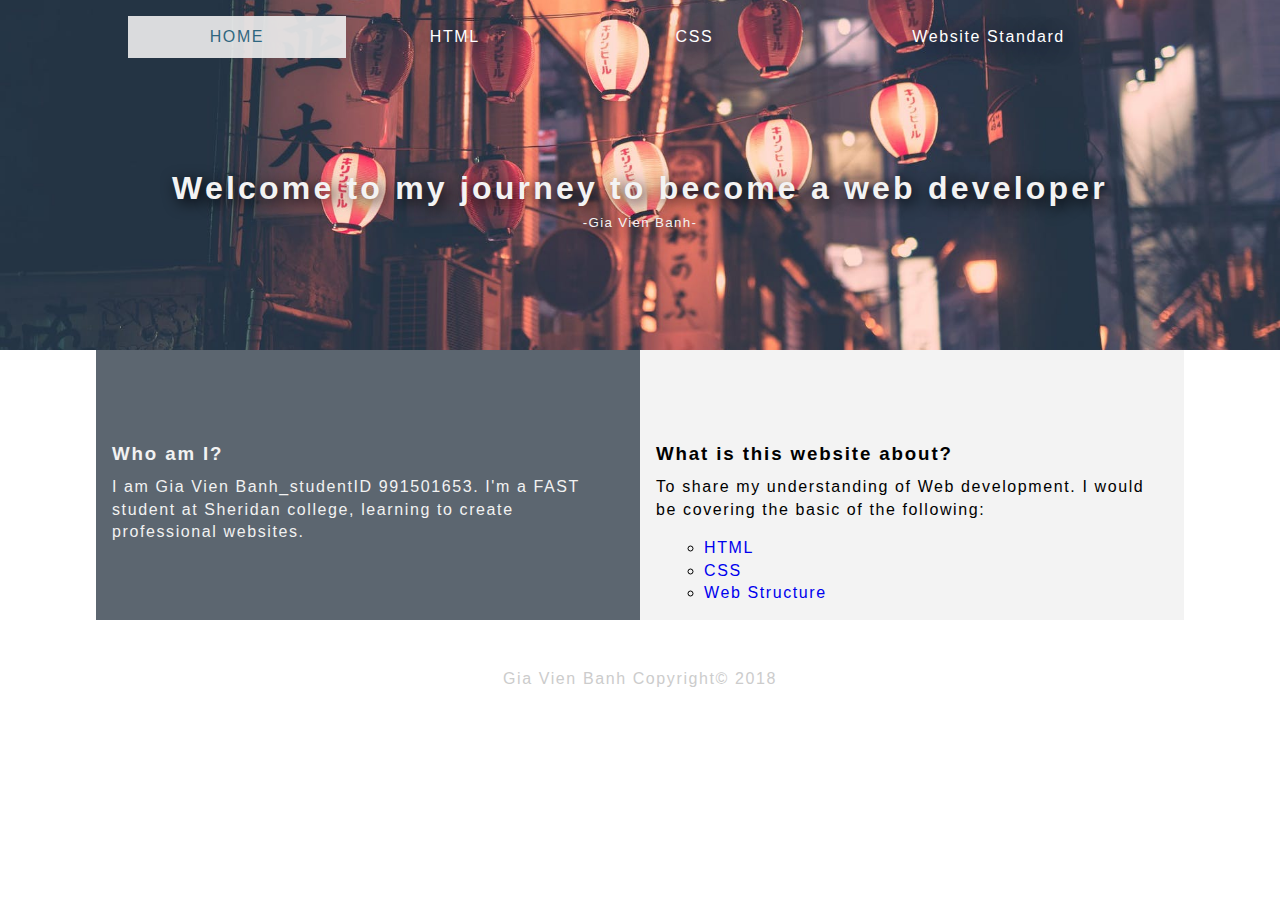
<file: A3_GiaVien_Banh/index.html>
<!DOCTYPE HTML>
<html lang="en">
    <head>
        <title>WebDevelop Journey</title>
        <link rel="stylesheet" type="text/css" href="_css/style.css"> 
        <link rel="stylesheet" type="text/css" media="screen and (max-width:568px)" href="_css/style1.css">
    </head>
    <body>
        <nav>
            <ul>
                <li><a href="#" id="current">HOME</a></li>
                <li><a href="pages/html.html">HTML</a></li>
                <li><a href="pages/css.html">CSS</a>
                </li>
                <li><a href="pages/webStruct.html">Website Standard</a>
                </li>
            </ul>
        </nav>
        <!---End of Nav-->
        <section id="showcase" >
            <div  class="ontainer">
                <h1>Welcome to my journey to become a web developer </h1>
                <small>-Gia Vien Banh-</small>
            </div>
        </section>
        <!---End of Showcase-->
        <section id="intro" class="container">
            <div id="me">
                <h3>Who am I?</h3>
                <p>I am Gia Vien Banh_studentID 991501653. I'm a FAST student at Sheridan college, learning to create professional websites.</p>
            </div>
            <div id="goal">
                <h3>What is this website about?</h3>
                <p>To share my understanding of Web development. I would be covering the basic of the following: </p>
                <ul>
                    <li><a href="pages/html.html">HTML</a></li>
                    <li><a href="pages/css.html">CSS</a></li>
                    <li><a href="pages/webStruct.html">Web Structure</a></li>
                </ul>
            </div>
        </section>
        <footer>Gia Vien Banh Copyright&copy; 2018</footer> 
        <script>
            alert("Hello JavaScript");
        </script>
    </body>
</html>
</file>
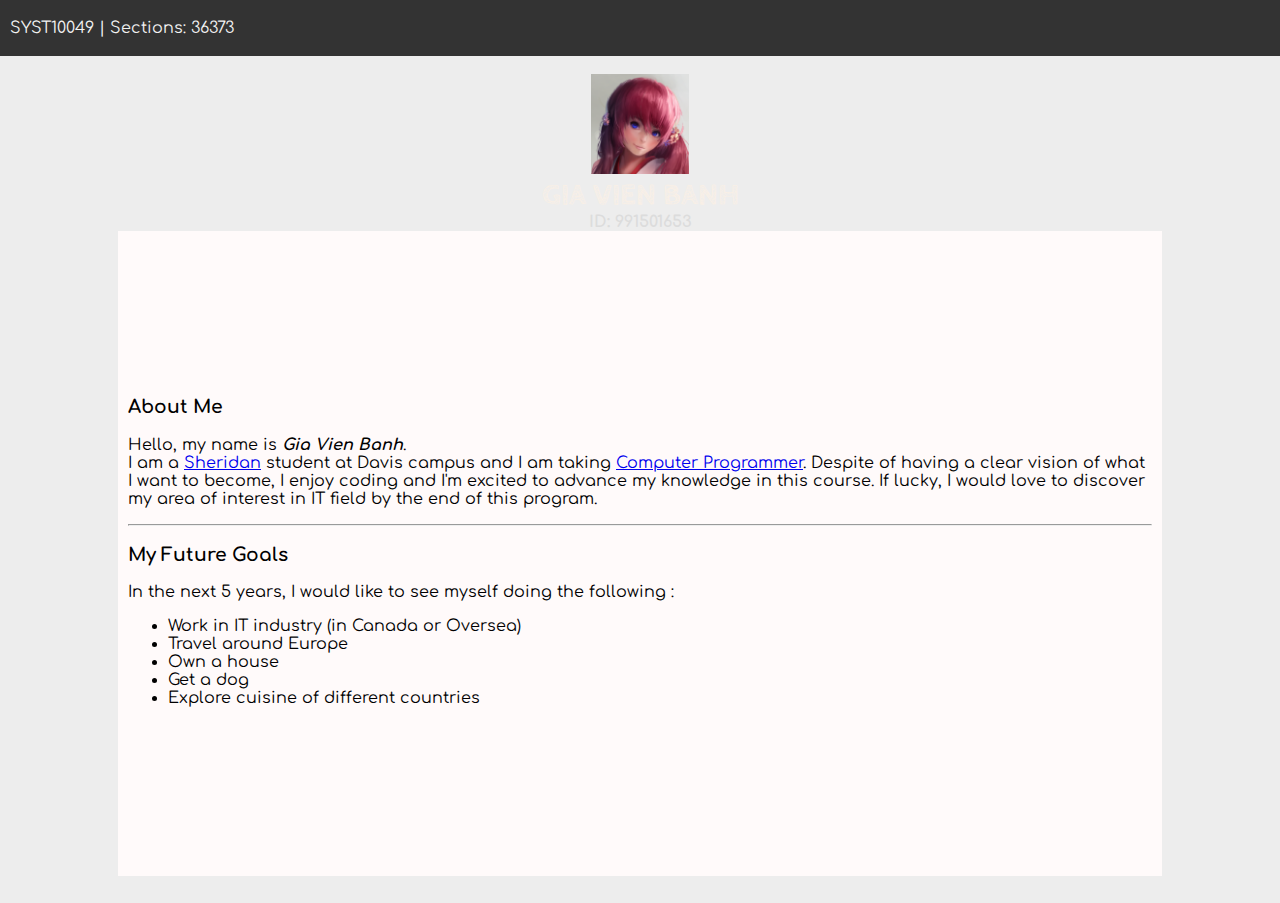
<file: A1/Assignment1.html>
<!doctype html>
<html>
    <head>
        <title>About Me</title>
        <link rel="stylesheet" href="https://fonts.googleapis.com/css?family=Comfortaa">
        <link rel="stylesheet" href="https://fonts.googleapis.com/css?family=Cabin%20Sketch">  
        <link rel="stylesheet" href="A1.css">
        
        
        <style>
            body 
            { 
                margin: 0;
                background-image: url(https://png.pngtree.com/thumb_back/fw800/back_pic/00/15/30/4656e81f6dc57c5.jpg);
                background-size: 100% 40%;
                background-repeat: no-repeat;
                background-color: rgba(229, 229, 229, 0.7);
                font-family: 'Comfortaa';
            }
         
        </style>
    </head>
    <body>
        <div id="Top">
            <p>SYST10049 | Sections: 36373</p>
        </div>
        
        <p class="top_center"><br><img  src="Catskin.PNG" height="100" alt="Opps broken image"></p>
        <h2 class="top_center" style="font-family: 'Cabin Sketch'; font-size: 30px; color: linen;">GIA VIEN BANH</h2>
        <h4 class="top_center">ID: 991501653</h4>
        
        <div id="Container">
            <h3 >About Me</h3>
            <p>
                Hello, my name is <em><strong>Gia Vien Banh</strong></em>.<br>
                I am a
                <a href="https://www.sheridancollege.ca/?&gclid=Cj0KCQiAh_DTBRCTARIsABlT9MZDLsQ0-cpI40KuLWDU1GRgdEw_lNyOppfuRslSnMqkVJwSSGme0G8aAsdJEALw_wcB">Sheridan</a> student at Davis campus and I am taking 
                <a href="https://academics.sheridancollege.ca/programs/computer-programmer?gclid=Cj0KCQiAh_DTBRCTARIsABlT9MaEuHZDSZcvebcHmp2P7NpCP3GX_gQLly_L1llh4Vp7f35lI4LioccaAnsAEALw_wcB">Computer Programmer</a>. Despite of having a clear vision of what I want to become, I enjoy coding and I'm excited to advance my knowledge in this course. If lucky, I would love to discover my area of interest in IT field by the end of this program. 
            </p>
            <hr>

            <h3>My Future Goals</h3>
            <p>In the next 5 years, I would like to see myself doing the following : </p>
            <ul>
                <li>Work in IT industry (in Canada or Oversea)</li>
                <li>Travel around Europe</li>
                <li>Own a house</li>
                <li>Get a dog</li>
                <li>Explore cuisine of different countries</li>         
            </ul>
        
        </div>
        
        <div style="margin: 0; height: 3vh;"></div>
        
           
    </body>
</html>
</file>
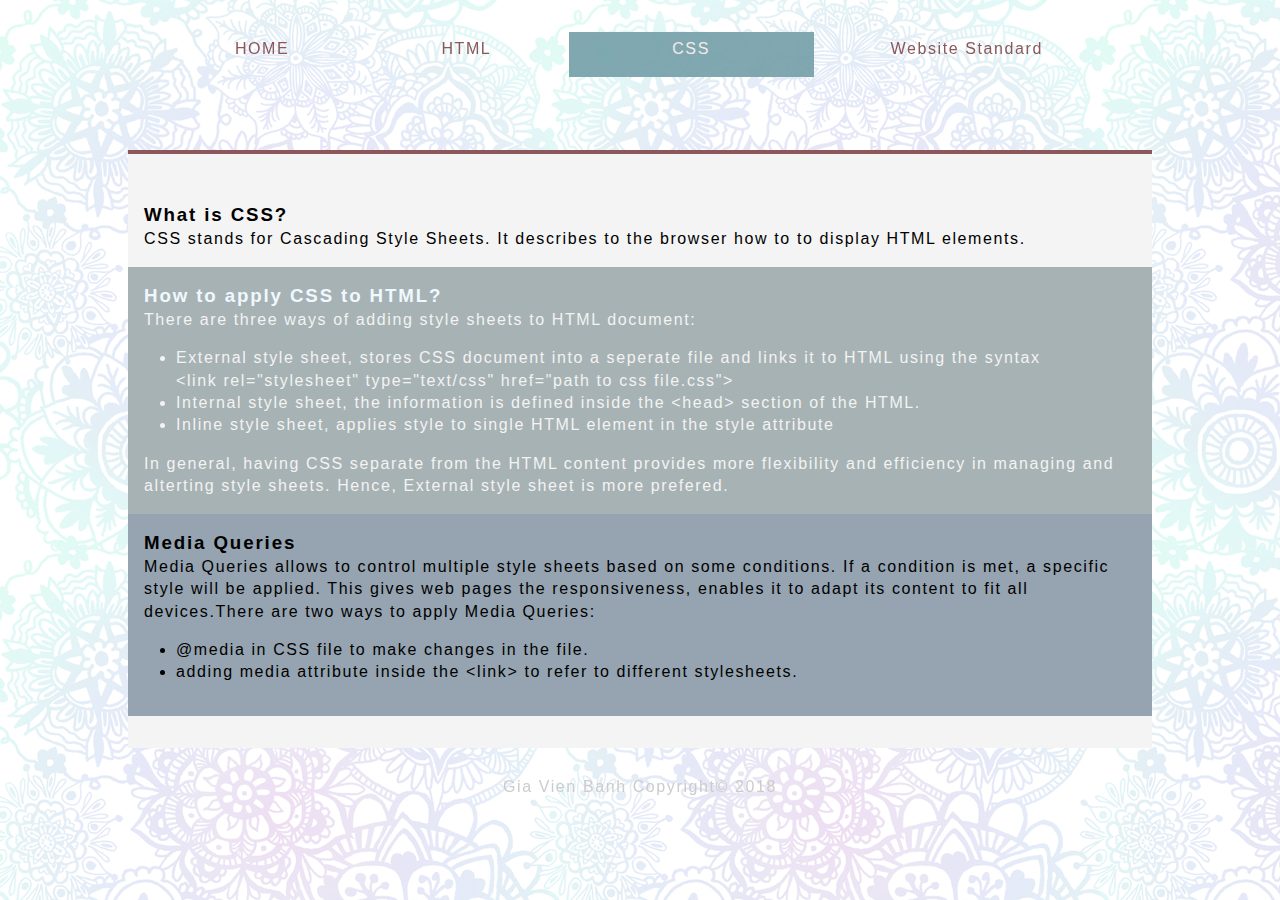
<file: A3_GiaVien_Banh/pages/css.html>
<!DOCTYPE HTML>
<html lang="en">
    <head>
        <title>Basic HTML</title>
        <link rel="stylesheet" type="text/css" href="../_css/style2.css">
    </head>
    <body>
        <nav >
            <ul>
                <li><a href="../index.html">HOME</a></li>
                <li><a href="html.html" >HTML</a></li>
                <li><a href="#" id="current">CSS</a></li>
                <li><a href="webStruct.html">Website Standard</a></li>
            </ul>
        </nav>
        <!--End of Nav-->
        <div id="bg2"></div>
        <section  class="container center_body">
        <div id="css">
            <div>
                <h3>What is CSS?</h3>
                <p>CSS stands for Cascading Style Sheets. It describes to the browser how to to display HTML elements.</p>
            </div>
            <div>
                <h3 style="color: aliceblue;">How to apply CSS to HTML?</h3>
                <p>There are three ways of adding style sheets to HTML document:</p>
                <ul>
                    <li>External style sheet, stores CSS document into a seperate file and links it to HTML using the syntax <br>&lt;link rel="stylesheet" type="text/css" href="path to css file.css">  </li>
                    <li>Internal style sheet, the information is defined inside the &lt;head> section of the HTML.</li>
                    <li>Inline style sheet, applies style to single HTML element in the style attribute </li>
                </ul>
                <p>In general, having CSS separate from the HTML content provides more flexibility and efficiency in managing and alterting style sheets. Hence, External style sheet is more prefered. </p>
            </div>
        </div>
        <div id="media">
            <div>
                <h3>Media Queries</h3>
                <p>Media Queries allows to control multiple style sheets based on some conditions. If a condition is met, a specific style will be applied. This gives web pages the responsiveness, enables it to adapt its content to fit all devices.There are two ways to apply Media Queries: </p>
                <ul>
                    <li>@media in CSS file to make changes in the file.</li>
                    <li>adding media attribute inside the  &lt;link> to refer to different stylesheets. </li>
                </ul>
            </div>
        </div>
        </section>
        <footer>Gia Vien Banh Copyright&copy; 2018</footer>   
    </body>
</html>
</file>
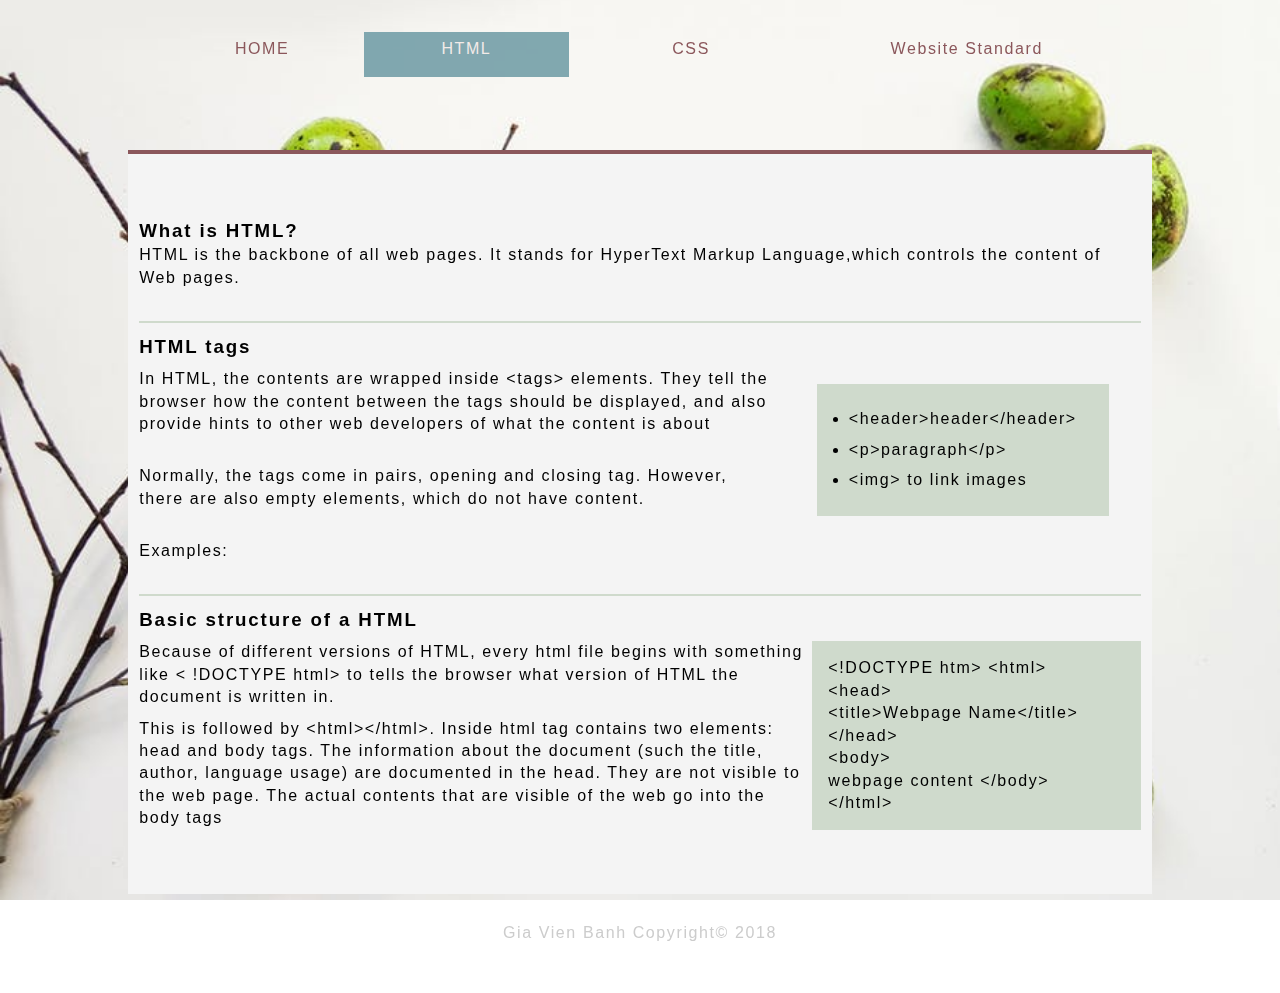
<file: A3_GiaVien_Banh/pages/html.html>
<!DOCTYPE HTML>
<html lang="en">
    <head>
        <title>Basic HTML</title>
        <link rel="stylesheet" type="text/css" href="../_css/style2.css">
    </head>
    <body>
        <nav >
            <ul>
                <li><a href="../index.html">HOME</a></li>
                <li><a href="#" id="current">HTML</a></li>
                <li><a href="css.html">CSS</a></li>
                <li><a href="webStruct.html">Website Standard</a></li>
            </ul>
        </nav>
        <!---End of Nav-->
        <div id="bgr"></div>
        <section id="html" class="container center_body">
            <div>
                <h3>What is HTML?</h3>
                <p>HTML is the backbone of all web pages. It stands for HyperText Markup Language,which controls the content of Web pages.</p>
            </div>
            <div id="tag"> 
                <h3>HTML tags</h3>
                <p>In HTML, the contents are wrapped inside &lt;tags> elements. They tell the browser how the content between the tags should be displayed, and also provide hints to other web developers of what the content is about </p>
                <p>Normally, the tags come in pairs, opening and closing tag. However, there are also empty elements, which do not have content.
                </p>
                <p>Examples:</p>
                <ul>
                    <li><p>&lt;header&gt;header&lt;/header></p></li>
                    <li><p>&lt;p&gt;paragraph&lt;/p&gt;</p></li>
                    <li>&lt;img> to link images </li>
                </ul>
            </div>
            <div id="html_struct">
                <h3>Basic structure of a HTML</h3>
                <p>Because of different versions of HTML, every html file begins with something like &lt; &#33;DOCTYPE html> to tells the browser what version of HTML the document is written in.</p>
                <p>This is followed by &lt;html>&lt;/html>. Inside html tag contains two elements: head and body tags. The information about the document (such the title, author, language usage) are documented in the head. They are not visible to the web page. The actual contents that are visible of the web go into the body tags</p>
                <div id="eg">
                <p>
                &lt;!DOCTYPE htm>
                &lt;html><br>
                 &lt;head>
                    <br>&lt;title>Webpage Name&lt;/title><br>&lt;/head><br>
                    &lt;body><br>
                        webpage content
                    &lt;/body><br>
                &lt;/html>
                </p>
                </div>
            </div>
        </section>
        <footer>Gia Vien Banh Copyright&copy; 2018</footer>
    </body>
</html>
</file>
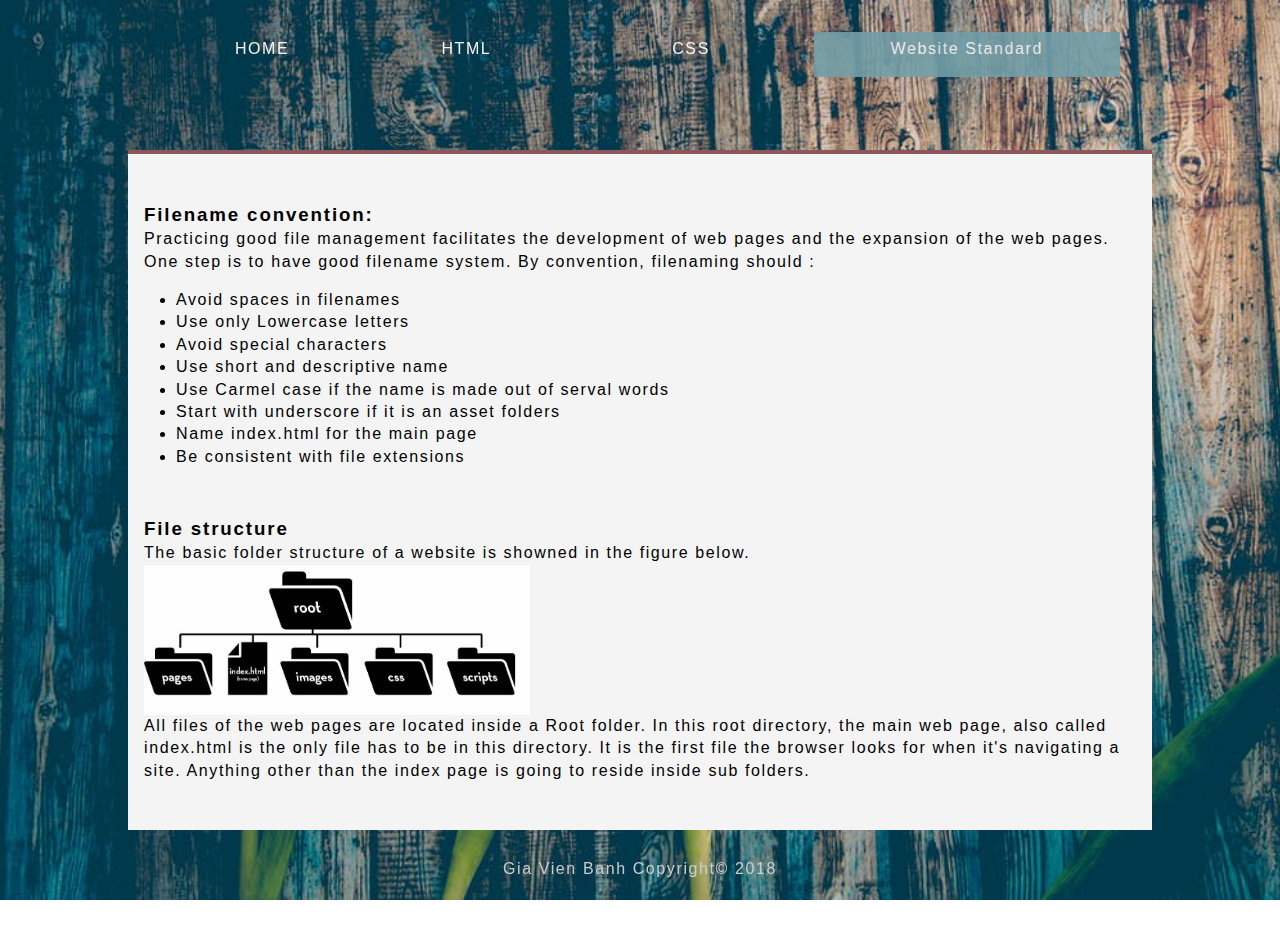
<file: A3_GiaVien_Banh/pages/webStruct.html>
<!DOCTYPE HTML>
<html lang="en">
    <head>
        <title>Basic HTML</title>
        <link rel="stylesheet" type="text/css" href="../_css/style2.css">
    </head>
    <body>
        <nav id="ver1">
            <ul>
                <li><a href="../index.html">HOME</a></li>
                <li><a href="html.html" >HTML</a></li>
                <li><a href="css.html" >CSS</a></li>
                <li><a href="#" id="current">Website Standard</a></li>     
            </ul>
        </nav>
        <!--End of Nav-->
        <div id="bg3"></div>
        <section id="struct" class="container center_body">
        <div id="filename">
                <h3>Filename convention:</h3>
                <p>Practicing good file management facilitates the development of web pages and the expansion of the web pages. One step is to have good filename system. By convention, filenaming should :</p>
                <ul>
                    <li>Avoid spaces in filenames</li>
                    <li>Use only Lowercase letters</li>
                    <li>Avoid special characters</li>
                    <li>Use short and descriptive name</li>
                    <li>Use Carmel case if the name is made out of serval words</li>
                    <li>Start with underscore if it is an asset folders</li>
                    <li>Name index.html for the main page</li>
                    <li>Be consistent with file extensions</li>
                </ul>
        </div>
        <div id="web_struct">
            <h3>File structure</h3>
            <p>The basic folder structure of a website is showned in the figure below. </p>
            <div id="struct_img"></div>
            <p>
            All files of the web pages are located inside a Root folder. In this root directory, the main web page, also called index.html is the only file has to be in this directory. It is the first file the browser looks for when it's navigating a site. Anything other than the index page is going to reside inside sub folders.
            </p>
        </div>
        </section> 
        <footer>Gia Vien Banh Copyright&copy; 2018</footer>
    </body>
</html>
</file>
<file: A3_GiaVien_Banh/_css/style.css>
*{
    margin:0;
    padding:0;
    font-family: Arial, Helvetica, sans-serif;
    line-height: 1.4em;
    letter-spacing: .1em;
    text-decoration: none;
}
.container{
    width: 85%;
    margin: auto;
    box-sizing: border-box;
}
/*------End of Global variables---------*/
nav{
    position: absolute;
    left: 10%;
    width: 80%;
    margin: 1em auto 0;
    z-index: 1;
}
nav  ul{
    display: grid;
    grid-template-columns: 1fr 1fr 1.2fr 1.5fr;  
    list-style: none;
}
nav a {
    display: block;
    text-align: center;
    height: auto;
    padding: .6em;
    box-sizing: border-box;
    color: white;
    text-shadow: 4px 4px 20px #003;
}
nav a:hover , #current{
    background: #eee;
    opacity: 0.9;
    color: #306c86;
    text-shadow: none;
    transition: 0.3s;
}
/*-------end of Nag----------*/
#showcase{
    height: 350px;
    padding-top: 150px;
    box-sizing: border-box;
    background: url(../_img/cityNight.jpeg) no-repeat center;
    background-size: cover;
    z-index: -1; 
}
#showcase > div{
    text-align: center;
    color: #f3f3f3;
    text-shadow: 4px 4px 15px #000005;
    padding: 1em;
}
/*----------*/
#intro{
    display: grid;
    grid-template-columns: 1fr 1fr; 
}
#intro > div{
    padding: 1em;
}
#intro div:nth-child(even){
    background: #f3f3f3;
}
#intro div:nth-child(odd){
    background: #5c6670;
    color: #f2f2f2;
}
#intro div > h3{
    margin:4em 0 .5em;
}
#intro ul{
    margin-top: 1em;
    padding-left: 3em;
    list-style:circle;
}
/*----end of intro-----*/
footer{
    padding-top: 3em;
    text-align: center;
    color: #ccc;
}
</file>
<file: A3_GiaVien_Banh/_css/style1.css>
nav{
    position: relative;
    width: 100%;
    left: 0;
    margin: 0;
}
nav  ul{
    display: block;
    background: #5c6670;
}
nav a {
    text-shadow: none;
}
nav a:hover , #current{
    background: #306c86;
    color: #a9e1e6;
    text-shadow: none;
}
/*-------end of Nag----------*/

#showcase > div{
    padding: 2em;
}
#intro{
    display: block;
    width: 100%;
}
#intro > div{
    padding: 3em;
}
#intro div > h3{
    margin:2em 0 .5em;
}
</file>
<file: A1/A1.css>
#Top
    {
        background-color: #333;
        padding-left: 10px;
        padding-top: 3px;
        padding-bottom: 3px;
        color: #f2f2f2;        
    }

.top_center 
    {              
        display: block;
        margin: 0;
        text-align: center;
        color: gainsboro;
    }
            
            
#Container
    {
        align-content: center;
        background-color: snow;
        padding-left: 10px;
        padding-right: 10px;
        padding-top: 5px;
        padding-bottom: 10px;
        margin: auto;
        margin-top: px;
        width:80%;
        height:70vh;                
    }
</file>
<file: A3_GiaVien_Banh/_css/style2.css>
*{
    margin:0;
    padding:0;
    font-family: Arial, Helvetica, sans-serif;
    line-height: 1.4em;
    letter-spacing: .1em;
    text-decoration: none;
}
.container{
    width: 80%;
    margin: auto;
    box-sizing: border-box;
}
.center_body{
    position: relative;
    top: 150px;
    border-top: 4px #8b575b solid;
    background: #f4f4f4;
    padding: 2em 0;
}

footer{
    position: relative;
    top: 130px;
    padding: 3em;
    text-align: center;
    color: #ccc;
}
/*------End of Global variables---------*/
nav{
    position: absolute;
    left: 10%;
    width: 80%;
    margin: 1em auto 0;
    z-index: 1;
}
nav > ul{
    display: grid;
    grid-template-columns: 1fr 1fr 1.2fr 1.5fr; 
    list-style: none;
}
nav a {
    display: block;
    text-align: center;
    min-height: 45px;
    padding: .4em;
    box-sizing: border-box;
    color: #8b575b;
}
#ver1 a{
    color:#f3f3f3;
}
nav a:hover , #current{
    background: #749fa8;
    opacity: 0.9;
    color: #f2eae7;
    text-shadow: none;
    transition: 0.3s;
}
 ul{
    margin: 1em 2em;
}
/*-----End of nav--------*/
#bgr{
    position: fixed;
    width: 100%;
    height: 100%;
    background: url(../_img/bg1.jpeg) no-repeat center;
    background-size: cover;
    z-index: -1;
}
#html > div{
    margin: 2em 0.7em;
}
#tag , #html_struct {
    display: grid;
    grid-template-columns: 1fr 1fr 1fr;
    grid-gap: .5em;   
}
#tag >h3, #html_struct > h3{
    grid-column: 1/4;
    border-top: 2px #cfdacc solid;
    padding-top: .6em;
}
#tag>p,#html_struct >p {
    grid-column: 1/3
}
#tag>ul, #eg {
    grid-column: 3;
    grid-row: 2/4;
    background:#cfdacc; 
    padding: 1em;
}
#tag > ul > li {
    margin: .5em 1em;
}
/*----End of HTML page-----*/
#bg2{
    position: fixed;
    width: 100%;
    height: 100%;
    background: url(../_img/pattern1.jpg);
    opacity: 0.2;
}
#css > div, #media > div {
    padding: 1em;
}
#css > div:nth-child(even){
    background: rgba(89, 112, 115, .5);
    color: #f3f3f3;
}
#media{
    background: rgba(53, 83, 107, .5);
}
/*-----End of CSS page--------*/
#bg3{
    position: fixed;
    width: 100%;
    height: 100%;
    background: url(../_img/bg3.jpeg) no-repeat;
    background-size: cover;
}
#struct > div{
    padding: 1em;
}
#struct_img{
    height: 150px;
    background: url(../_img/folderStruct.jpg) no-repeat;
    background-size: contain
}

/*-----Media queries-----*/
@media (max-width:568px){
    nav{
        position: relative;
        left:0;
        width: 100%;
        margin: 0;
    }
    nav ul{
        display: block;
        margin: 0;
        background: #bcd9d7;
    }
    #ver1 a{
        color: #8b575b;
    }
    #ver1 a:hover , a#current {
        color: #f2eae7;
    }
    .container{
        width: 100%;
        margin: 0;
        position: relative;
    }
    .center_body{
        top: auto;
    }
    #tag{
        display: block;
    }
    
}
</file>
